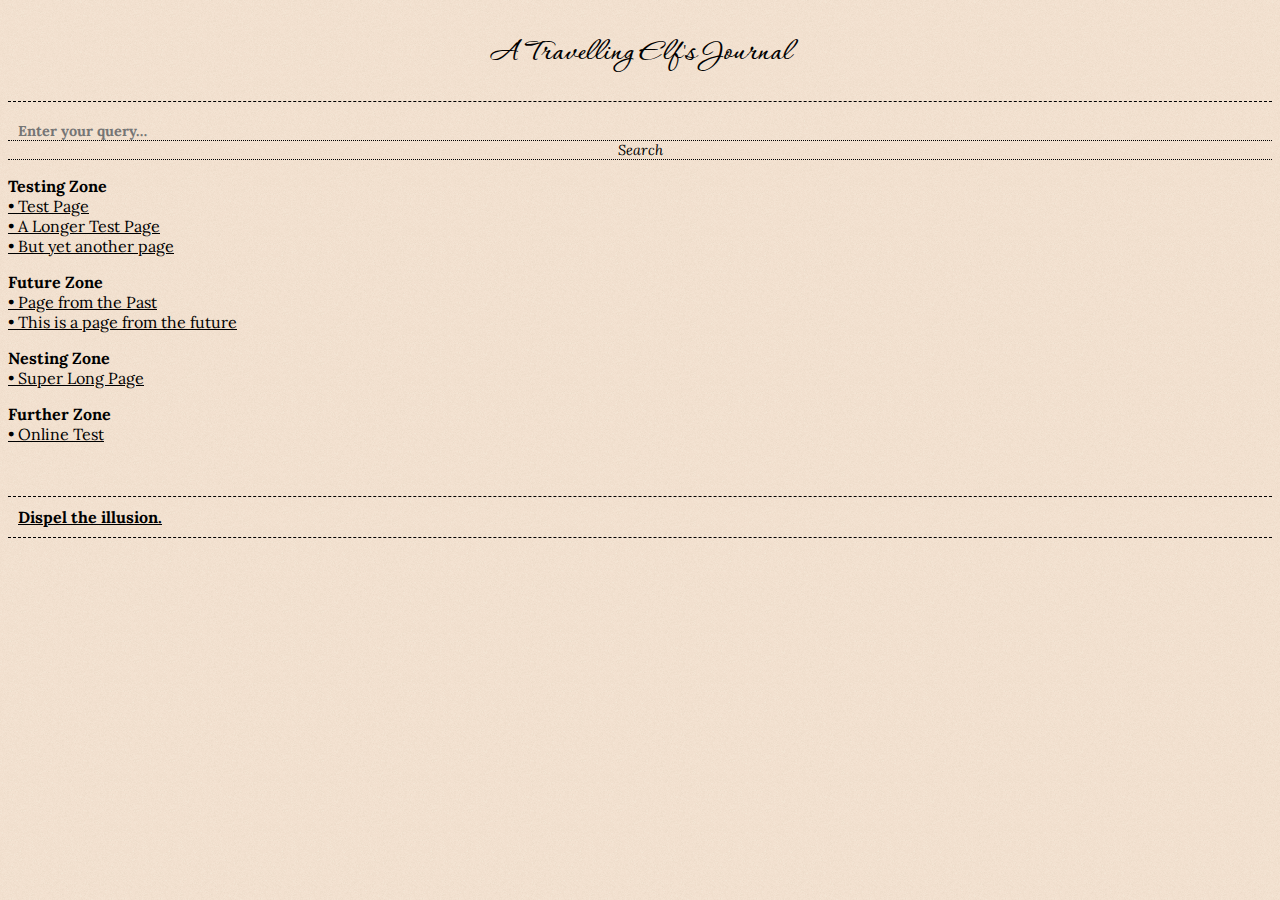
<file: index.html>
<html>
<title>A Travelling Elf's Journal</title>
<head>
  <meta charset="UTF-8">
  <meta http-equiv="X-UA-Compatible" content="IE=edge">
  <meta http-equiv="Cache-Control" content="no-cache">
  <meta name="viewport" content="width=device-width, initial-scale=1.0, minimum-scale=1.0">
  <link rel="icon" type="image/png" href="favicon.png" sizes="32x32">
  <link rel="icon" type="image/png" href="favicon.png" sizes="16x16">
  <link rel="stylesheet" href="style.css">
  <script type='text/javascript' src='script.js'></script>
</head>
<body>
  <div id="titlehead">
	  <h1>A Travelling Elf's Journal</h1>
  </div>
  <br>
  <form id="search_form" action="javascript:doSearch()">
      <input type="text" id="search_field" placeholder="Enter your query…">
	  <input type="button" onclick="doSearch()" value="Search">
  </form>
  <pre id="index">
	  Loading...
  </pre>
  <br>
  <p id="date-tag"><a href="#" onclick="switchLanguage(); return false;"><b>Dispel the illusion.</b></a></p>
  <script type="text/javascript">
    window.onload = populateIndex();
  </script>
</body>
</html>
</file>
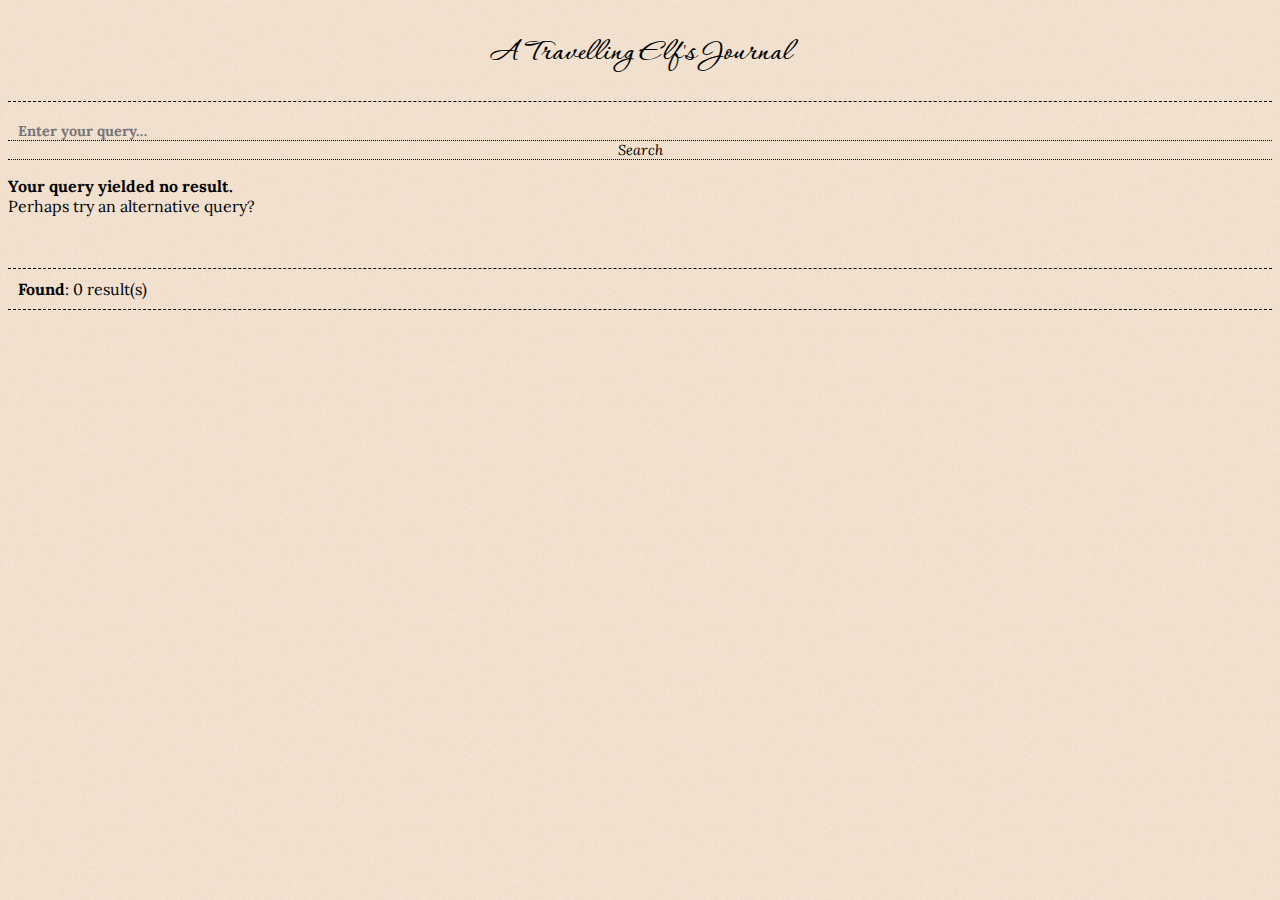
<file: search.html>
<html>
<title>A Travelling Elf's Journal</title>
<head>
  <meta charset="UTF-8">
  <meta http-equiv="X-UA-Compatible" content="IE=edge">
  <meta name="viewport" content="width=device-width, initial-scale=1.0, minimum-scale=1.0">
  <link rel="icon" type="image/png" href="favicon.png" sizes="32x32">
  <link rel="icon" type="image/png" href="favicon.png" sizes="16x16">
  <link rel="stylesheet" href="style.css">
  <script type='text/javascript' src='script.js'></script>
</head>
<body>
  <div id="titlehead">
	  <h1>A Travelling Elf's Journal</h1>
  </div>
  <br>
  <form id="search_form" action="javascript:doSearch()">
      <input type="text" id="search_field" placeholder="Enter your query…">
	  <input type="button" onclick="doSearch()" value="Search">
  </form>
  <pre id="content">
	  Loading...
  </pre>
  <br>
  <p id="date-tag"><b>Found</b>: (Loading...) result(s)</p>
  <script type="text/javascript">
    window.onload = makeSearch();
  </script>
</body>
</html>
</file>
<file: style.css>
@import url('https://fonts.googleapis.com/css2?family=Corinthia&family=Lora:ital,wght@0,400;0,500;1,400&display=swap');

body {
    color: black !important;
    font-family: 'Lora', sans-serif !important;
    background-repeat: repeat;
    background-image: url([data-uri]);
}

#blockpost {
    box-shadow: 2px 6px;
    padding: 10px;
    border: 1px solid;
    border-color: black;
}

#titlehead {
    padding: 6px;
    border-bottom: 1px dashed;
    font-family: 'Corinthia', cursive;
    text-align: center;
}

#date-tag {
    padding: 10px;
    border-top: 1px dashed;
    border-bottom: 1px dashed;
    font-family: 'Lora'. sans-serif;
    text-align: justify;
}

@media handheld, only screen and (max-width: 767px) {
    pre {
        /* Word wrap properties taken from https://stackoverflow.com/a/5108401 */
        white-space: -moz-pre-wrap !important; /* Mozilla, since 1999 */
        white-space: -pre-wrap; /* Opera 4-6 */
        white-space: -o-pre-wrap; /* Opera 7 */
        white-space: pre-wrap; /* css-3 */
        word-wrap: break-word; /* Internet Explorer 5.5+ */
        white-space: -webkit-pre-wrap; /* Newer versions of Chrome/Safari*/
    }
}

#index,
#content {
    /* Word wrap properties taken from https://stackoverflow.com/a/5108401 */
    white-space: -moz-pre-wrap !important; /* Mozilla, since 1999 */
    white-space: -pre-wrap; /* Opera 4-6 */
    white-space: -o-pre-wrap; /* Opera 7 */
    white-space: pre-wrap; /* css-3 */
    word-wrap: break-word; /* Internet Explorer 5.5+ */
    white-space: -webkit-pre-wrap; /* Newer versions of Chrome/Safari*/
    font-family: 'Lora', sans-serif;
    text-align: justify;
    max-width: 100%;
}

@media only screen and (min-width: 600px) and (orientation: landscape) {
    #post-content {
        max-width: 50%;
        margin: 0 auto !important;
        float: none !important;
    }
}

#spoiler {
    onclick: showSpoiler(this, spoiler);
}

#fl {
    display: list-item;
    list-style-type: disc;
    list-style-position: inside;
}

#section-head {
	font: bold 1.2em 'Lora', sans-serif;
	border-bottom: 1px dotted;
	border-color: dimgrey;
}

input {
    font: bold 0.9em 'Lora', sans-serif;
    border: none;
    padding: 0 10px;
    margin: 0;
    width: 100%;
    background: none;
    border-bottom: 1px dotted;
}

input[type="button"] {
    font: italic 0.9em 'Lora', sans-serif;
}

input:focus[type="text"] {
    background: rgba(0, 0, 0, 0.1);
    border-radius: 5px;
}

img {
    display: block;
    margin-left: auto;
    margin-right: auto;
    width: 50%;
}

a:link,
a:visited {
    color: black;
}

a:hover,
a:active {
    color: red;
}
</file>
